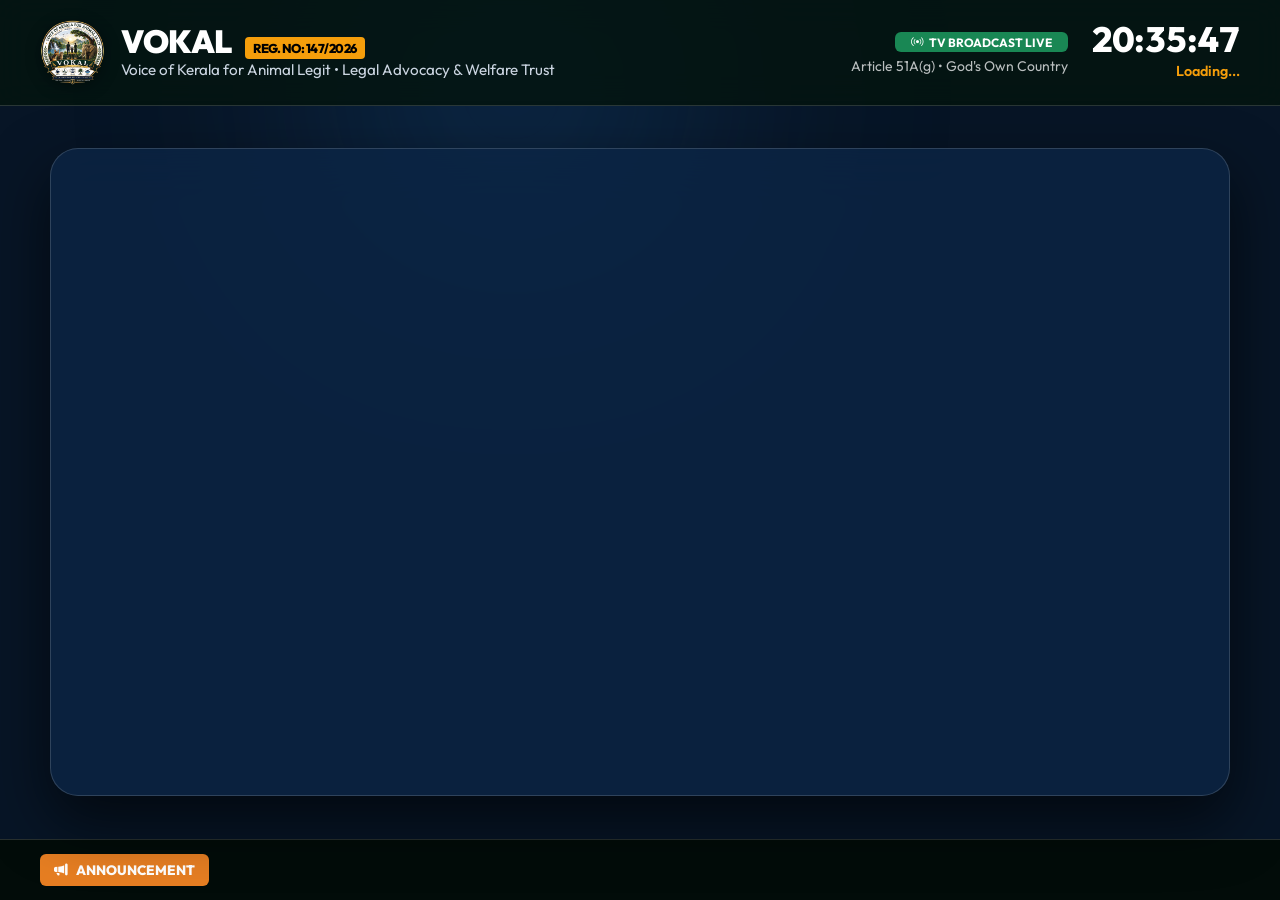
<file: tv.html>
<!DOCTYPE html>
<html lang="en">
<head>
  <meta charset="UTF-8">
  <meta name="viewport" content="width=device-width, initial-scale=1.0">
  <title>VOKAL TV Display | Live Animal Welfare Signage • Reg. No: 147/2026</title>
  <meta http-equiv="Cache-Control" content="no-cache, no-store, must-revalidate">
  <meta http-equiv="Pragma" content="no-cache">
  <meta http-equiv="Expires" content="0">
  
  <!-- Google Fonts: Outfit -->
  <link rel="preconnect" href="https://fonts.googleapis.com">
  <link rel="preconnect" href="https://fonts.gstatic.com" crossorigin>
  <link href="https://fonts.googleapis.com/css2?family=Outfit:wght@300;400;500;600;700;800;900&family=Playfair+Display:ital,wght@0,600;1,400;1,600&display=swap" rel="stylesheet">
  
  <!-- Bootstrap 5.3 CSS & Icons -->
  <link href="https://cdn.jsdelivr.net/npm/bootstrap@5.3.3/dist/css/bootstrap.min.css" rel="stylesheet">
  <link rel="stylesheet" href="https://cdn.jsdelivr.net/npm/bootstrap-icons@1.11.3/font/bootstrap-icons.min.css">

  <style>
    :root {
      --tv-bg: #071526;
      --tv-primary: #19528d;
      --tv-accent: #e67e22;
      --tv-gold: #f59e0b;
      --tv-dark: #0b2545;
      --tv-card-bg: rgba(11, 37, 69, 0.82);
      --tv-border: rgba(255, 255, 255, 0.15);
    }

    * { box-sizing: border-box; }

    body {
      margin: 0;
      padding: 0;
      background: var(--tv-bg);
      color: #ffffff;
      font-family: 'Outfit', sans-serif;
      overflow: hidden;
      height: 100vh;
      width: 100vw;
      user-select: none;
    }

    /* Ambient background lighting */
    .tv-ambient-glow {
      position: fixed;
      top: -20%;
      left: 10%;
      width: 60vw;
      height: 60vh;
      background: radial-gradient(circle, rgba(25, 82, 141, 0.35) 0%, transparent 70%);
      filter: blur(80px);
      z-index: 0;
      pointer-events: none;
    }

    .tv-container {
      position: relative;
      z-index: 1;
      height: 100vh;
      display: flex;
      flex-direction: column;
      justify-content: space-between;
    }

    /* TOP HEADER */
    .tv-header {
      padding: 20px 40px;
      background: rgba(4, 20, 16, 0.85);
      backdrop-filter: blur(15px);
      border-bottom: 1px solid var(--tv-border);
      display: flex;
      justify-content: space-between;
      align-items: center;
    }

    .tv-brand {
      display: flex;
      align-items: center;
      gap: 16px;
    }

    .tv-emblem {
      width: 65px;
      height: 65px;
      object-fit: contain;
      filter: drop-shadow(0 4px 8px rgba(0, 0, 0, 0.4));
    }

    .tv-title {
      font-size: 2rem;
      font-weight: 900;
      letter-spacing: -0.5px;
      color: #ffffff;
      margin: 0;
      line-height: 1.1;
    }

    .tv-subtitle {
      font-size: 0.95rem;
      color: #cbd5e1;
      margin: 0;
    }

    .tv-reg-badge {
      background: var(--tv-gold);
      color: #000;
      font-weight: 800;
      font-size: 0.8rem;
      padding: 3px 8px;
      border-radius: 4px;
      margin-left: 8px;
    }

    .tv-clock-box {
      text-align: right;
    }

    .tv-time {
      font-size: 2.2rem;
      font-weight: 800;
      color: #ffffff;
      font-variant-numeric: tabular-nums;
      line-height: 1;
    }

    .tv-date {
      font-size: 0.9rem;
      color: var(--tv-gold);
      font-weight: 600;
      margin-top: 4px;
    }

    /* MAIN SLIDE AREA */
    .tv-main {
      flex: 1;
      display: flex;
      align-items: center;
      justify-content: center;
      padding: 30px 50px;
      position: relative;
    }

    .tv-slide-card {
      width: 100%;
      max-width: 1550px;
      height: 72vh;
      background: var(--tv-card-bg);
      backdrop-filter: blur(25px);
      border: 1px solid var(--tv-border);
      border-radius: 28px;
      overflow: hidden;
      box-shadow: 0 25px 60px rgba(0, 0, 0, 0.6);
      display: grid;
      grid-template-columns: 55% 45%;
      animation: slideIn 0.8s cubic-bezier(0.16, 1, 0.3, 1) forwards;
    }

    @keyframes slideIn {
      from {
        opacity: 0;
        transform: scale(0.97) translateY(15px);
      }
      to {
        opacity: 1;
        transform: scale(1) translateY(0);
      }
    }

    .tv-slide-media-wrap {
      position: relative;
      height: 100%;
      background: #000;
      overflow: hidden;
    }

    .tv-slide-media-wrap img {
      width: 100%;
      height: 100%;
      object-fit: cover;
      transition: transform 12s linear;
    }

    .tv-slide-card:hover .tv-slide-media-wrap img {
      transform: scale(1.05);
    }

    .tv-slide-tag {
      position: absolute;
      top: 24px;
      left: 24px;
      background: rgba(4, 20, 16, 0.85);
      backdrop-filter: blur(10px);
      border: 1px solid rgba(255, 255, 255, 0.2);
      color: #fff;
      font-size: 0.88rem;
      font-weight: 700;
      padding: 8px 18px;
      border-radius: 50px;
      display: flex;
      align-items: center;
      gap: 8px;
    }

    .tv-slide-content {
      padding: 50px 60px;
      display: flex;
      flex-direction: column;
      justify-content: center;
    }

    .tv-slide-heading {
      font-size: 2.5rem;
      font-weight: 800;
      line-height: 1.2;
      color: #ffffff;
      margin-bottom: 16px;
    }

    .tv-slide-subheading {
      font-size: 1.25rem;
      font-weight: 600;
      color: var(--tv-accent);
      margin-bottom: 24px;
    }

    .tv-slide-body {
      font-size: 1.3rem;
      line-height: 1.6;
      color: #e2e8f0;
      margin-bottom: 30px;
    }

    .tv-slide-quote {
      font-family: 'Playfair Display', serif;
      font-style: italic;
      font-size: 1.45rem;
      line-height: 1.6;
      border-left: 5px solid var(--tv-gold);
      padding-left: 24px;
      color: #f8fafc;
      margin-bottom: 25px;
    }

    .tv-stats-grid {
      display: grid;
      grid-template-columns: 1fr 1fr;
      gap: 20px;
      margin-top: 15px;
    }

    .tv-stat-box {
      background: rgba(255, 255, 255, 0.06);
      border: 1px solid rgba(255, 255, 255, 0.1);
      border-radius: 16px;
      padding: 20px;
      text-align: center;
    }

    .tv-stat-box h2 {
      font-size: 2.8rem;
      font-weight: 900;
      color: var(--tv-gold);
      margin: 0;
      line-height: 1;
    }

    .tv-stat-box p {
      font-size: 0.95rem;
      color: #cbd5e1;
      margin: 8px 0 0;
      font-weight: 600;
      text-transform: uppercase;
    }

    /* BOTTOM TICKER */
    .tv-footer {
      background: #020c09;
      border-top: 1px solid var(--tv-border);
      padding: 14px 40px;
      display: flex;
      align-items: center;
      gap: 24px;
    }

    .tv-ticker-badge {
      background: var(--tv-accent);
      color: #fff;
      font-weight: 800;
      font-size: 0.85rem;
      padding: 6px 14px;
      border-radius: 6px;
      white-space: nowrap;
      display: flex;
      align-items: center;
      gap: 8px;
    }

    .tv-ticker-wrap {
      flex: 1;
      overflow: hidden;
      white-space: nowrap;
    }

    .tv-ticker-content {
      display: inline-block;
      padding-left: 100%;
      animation: ticker 40s linear infinite;
      font-size: 1.05rem;
      color: #f1f5f9;
      font-weight: 500;
    }

    @keyframes ticker {
      0% { transform: translate3d(0, 0, 0); }
      100% { transform: translate3d(-100%, 0, 0); }
    }

    /* SLIDE PROGRESS BAR */
    .tv-slide-timer-bar {
      position: absolute;
      bottom: 0;
      left: 0;
      height: 5px;
      background: var(--tv-gold);
      width: 0%;
      transition: width 10s linear;
      z-index: 10;
    }

    .tv-slide-timer-bar.running {
      width: 100%;
    }

    /* FLOATING CONTROLS (AUTO HIDES) */
    .tv-controls {
      position: fixed;
      bottom: 75px;
      right: 40px;
      background: rgba(4, 20, 16, 0.9);
      backdrop-filter: blur(15px);
      border: 1px solid var(--tv-border);
      border-radius: 50px;
      padding: 8px 18px;
      display: flex;
      align-items: center;
      gap: 12px;
      z-index: 100;
      opacity: 0;
      transform: translateY(10px);
      transition: all 0.4s ease;
    }

    body:hover .tv-controls,
    .tv-controls:hover,
    .tv-controls.active {
      opacity: 1;
      transform: translateY(0);
    }

    .tv-btn {
      background: rgba(255, 255, 255, 0.1);
      border: 1px solid rgba(255, 255, 255, 0.2);
      color: #fff;
      border-radius: 50%;
      width: 40px;
      height: 40px;
      display: flex;
      align-items: center;
      justify-content: center;
      cursor: pointer;
      font-size: 1.1rem;
      transition: all 0.2s;
    }

    .tv-btn:hover {
      background: var(--tv-primary);
      color: #fff;
      border-color: var(--tv-primary);
      transform: scale(1.1);
    }
  </style>
</head>
<body>

  <div class="tv-ambient-glow"></div>

  <div class="tv-container">
    <!-- TOP HEADER -->
    <header class="tv-header">
      <div class="tv-brand">
        <img src="assets/vokal_emblem_clean.png?v=3.5" alt="VOKAL" class="tv-emblem">
        <div>
          <h1 class="tv-title">
            VOKAL <span class="tv-reg-badge">REG. NO: 147/2026</span>
          </h1>
          <p class="tv-subtitle">Voice of Kerala for Animal Legit • Legal Advocacy & Welfare Trust</p>
        </div>
      </div>

      <div class="d-flex align-items-center gap-4">
        <div class="d-none d-md-block text-end">
          <span class="badge bg-success py-1 px-3 mb-1"><i class="bi bi-broadcast me-1"></i> TV BROADCAST LIVE</span>
          <div class="small text-light opacity-75">Article 51A(g) • God's Own Country</div>
        </div>
        <div class="tv-clock-box">
          <div class="tv-time" id="tvTime">00:00:00</div>
          <div class="tv-date" id="tvDate">Loading...</div>
        </div>
      </div>
    </header>

    <!-- MAIN SLIDESHOW CARD AREA -->
    <main class="tv-main">
      <div class="tv-slide-card" id="tvSlideCard">
        <!-- Dynamically rendered slide -->
      </div>
      <div class="tv-slide-timer-bar" id="tvTimerBar"></div>
    </main>

    <!-- BOTTOM TICKER -->
    <footer class="tv-footer">
      <div class="tv-ticker-badge">
        <i class="bi bi-megaphone-fill"></i> ANNOUNCEMENT
      </div>
      <div class="tv-ticker-wrap">
        <div class="tv-ticker-content" id="tvTickerText">
          ⚖️ Article 51A(g) of the Indian Constitution makes it the fundamental duty of every citizen to protect and have compassion for all living creatures. • 📞 Cruelty Reporting & Feeder Protection: voiceofkerala.legit@gmail.com • 🌐 Website: vokal.org.in • 🛡️ High Court Directives strictly prohibit harassment of community animal feeders across all 14 districts of Kerala • 💉 VOKAL Anti-Rabies Vaccination and Humane Animal Birth Control Drives Active Statewide.
        </div>
      </div>
    </footer>
  </div>

  <!-- FLOATING TV CONTROLS -->
  <div class="tv-controls" id="tvControls">
    <button class="tv-btn" id="tvPrevBtn" title="Previous Slide"><i class="bi bi-chevron-left"></i></button>
    <button class="tv-btn" id="tvPlayPauseBtn" title="Pause / Resume"><i class="bi bi-pause-fill" id="tvPlayPauseIcon"></i></button>
    <button class="tv-btn" id="tvNextBtn" title="Next Slide"><i class="bi bi-chevron-right"></i></button>
    <span class="small fw-bold text-warning" id="tvSlideCounter">1 / 8</span>
    <button class="tv-btn" id="tvFullscreenBtn" title="Toggle Fullscreen (F11)"><i class="bi bi-arrows-fullscreen"></i></button>
    <a href="index.html" class="tv-btn" title="Back to Main Website"><i class="bi bi-box-arrow-up-right"></i></a>
  </div>

  <!-- VOKAL Core Data -->
  <script src="js/data.js?v=3.5"></script>
  <script src="js/storage.js?v=8.3"></script>

  <script>
    // TV DISPLAY SIGNAGE SCRIPT
    let tvSlides = [];
    let currentSlideIndex = 0;
    let slideTimer = null;
    let slideDuration = 10000; // 10 seconds per slide
    let isPaused = false;

    // 1. Clock Display (Top Bar)
    function startTVClock() {
      function updateClock() {
        const now = new Date();
        const el = document.getElementById("tvTime");
        if (el) {
          el.textContent = now.toLocaleTimeString('en-IN', { hour12: false });
        }
      }
      updateClock();
      setInterval(updateClock, 1000);
    }

    // 2. Build Slides Playlist (from server API or local storage/data.js fallback)
    async function loadTVSlides() {
      startTVClock();

      try {
        const res = await fetch('api/tv.php');
        if (res.ok) {
          const json = await res.json();
          if (json.success && json.slides && json.slides.length > 0) {
            tvSlides = json.slides.map(s => ({
              type: s.slide_type,
              tag: s.slide_type === 'stat' ? 'Impact Numbers' : (s.slide_type === 'quote' ? 'Spiritual Masters' : 'Ground Interventions'),
              title: s.title,
              subtitle: s.subtitle,
              media: s.media_url,
              body: s.caption,
              isQuote: s.slide_type === 'quote',
              duration: (s.duration_seconds || 10) * 1000
            }));
          }
        }
      } catch (err) {
        console.log("Operating in offline/standalone TV mode:", err.message);
      }

      renderSlide(currentSlideIndex);
      startSlideLoop();
    }

    function buildDefaultTVSlides() {
      const masters = VOKAL_DEFAULT_DATA.spiritualMasters;
      const events = window.vokalStorage ? window.vokalStorage.getEvents() : VOKAL_DEFAULT_DATA.events;

      tvSlides = [
        // Slide 1: High-Impact Numbers
        {
          type: 'stat',
          tag: 'Official Registry & Impact',
          title: 'Giving Voice to the Voiceless Across God\'s Own Country',
          subtitle: 'VOKAL • Reg. No: 147/2026',
          media: 'assets/vokal_emblem_clean.png?v=3.5',
          body: 'A dedicated legal animal welfare trust enforcing Article 51A(g) of the Constitution of India. Scientific Animal Birth Control (ABC), anti-rabies vaccination, and legal feeder protection throughout Kerala.',
          isStat: true,
          duration: 12000
        },
        // Slide 2: Mata Amritanandamayi (Amma)
        {
          type: 'quote',
          tag: 'Spiritual Masters • Universal Love',
          title: masters[0].name,
          subtitle: masters[0].tradition,
          media: masters[0].image,
          quote: masters[0].quote,
          body: masters[0].teaching,
          isQuote: true,
          duration: 12000
        },
        // Slide 3: Gautama Buddha
        {
          type: 'quote',
          tag: 'Spiritual Masters • Boundless Karuna',
          title: masters[1].name,
          subtitle: masters[1].tradition,
          media: masters[1].image,
          quote: masters[1].quote,
          body: masters[1].teaching,
          isQuote: true,
          duration: 12000
        },
        // Slide 4: Jesus Christ
        {
          type: 'quote',
          tag: 'Spiritual Masters • The Good Shepherd',
          title: masters[2].name,
          subtitle: masters[2].tradition,
          media: masters[2].image,
          quote: masters[2].quote,
          body: masters[2].teaching,
          isQuote: true,
          duration: 12000
        },
        // Slide 5: Prophet Muhammad
        {
          type: 'quote',
          tag: 'Spiritual Masters • Universal Mercy',
          title: masters[3].name,
          subtitle: masters[3].tradition,
          media: masters[3].image,
          quote: masters[3].quote,
          body: masters[3].teaching,
          isQuote: true,
          duration: 12000
        }
      ];

      // Append top rescue event photos
      events.slice(0, 5).forEach(evt => {
        tvSlides.push({
          type: 'photo',
          tag: 'Rescue & Care • ' + evt.category,
          title: evt.title,
          subtitle: evt.location + ' • ' + evt.date,
          media: evt.image,
          body: evt.description,
          duration: 10000
        });
      });
    }

    // 3. Render Slide to Screen
    function renderSlide(index) {
      if (tvSlides.length === 0) return;
      currentSlideIndex = (index + tvSlides.length) % tvSlides.length;
      const slide = tvSlides[currentSlideIndex];
      const card = document.getElementById("tvSlideCard");

      // Update slide counter
      document.getElementById("tvSlideCounter").textContent = `${currentSlideIndex + 1} / ${tvSlides.length}`;

      let contentHtml = `
        <div class="tv-slide-media-wrap">
          <img src="${slide.media}" alt="${slide.title}">
          <div class="tv-slide-tag">
            <i class="bi bi-star-fill text-warning"></i>
            <span>${slide.tag || 'VOKAL TV'}</span>
          </div>
        </div>
        <div class="tv-slide-content">
          <div class="tv-slide-subheading">${slide.subtitle || 'Voice of Kerala for Animal Legit'}</div>
          <h2 class="tv-slide-heading">${slide.title}</h2>
      `;

      if (slide.isStat) {
        contentHtml += `
          <p class="tv-slide-body">${slide.body}</p>
          <div class="tv-stats-grid">
            <div class="tv-stat-box">
              <h2>4,850+</h2>
              <p>Rescues Made</p>
            </div>
            <div class="tv-stat-box">
              <h2>14,200+</h2>
              <p>Vaccinations</p>
            </div>
            <div class="tv-stat-box">
              <h2>128</h2>
              <p>Legal Petitions</p>
            </div>
            <div class="tv-stat-box">
              <h2>14 / 14</h2>
              <p>Kerala Districts</p>
            </div>
          </div>
        `;
      } else if (slide.isQuote) {
        contentHtml += `
          <div class="tv-slide-quote">“${slide.quote}”</div>
          <div class="small text-secondary mt-2">${slide.body}</div>
        `;
      } else {
        contentHtml += `
          <p class="tv-slide-body">${slide.body}</p>
          <div class="d-flex align-items-center gap-3 mt-3">
            <span class="badge bg-warning text-dark py-2 px-3 fw-bold">
              <i class="bi bi-geo-alt-fill me-1"></i> Kerala Field Operation
            </span>
            <span class="text-light opacity-75 small">vokal.org.in</span>
          </div>
        `;
      }

      contentHtml += `</div>`;

      // Trigger re-animation
      card.style.animation = 'none';
      card.offsetHeight; // reflow
      card.innerHTML = contentHtml;
      card.style.animation = 'slideIn 0.8s cubic-bezier(0.16, 1, 0.3, 1) forwards';

      // Reset timer bar
      restartTimerBar(slide.duration || slideDuration);
    }

    // 4. Timer Bar & Auto-Loop
    function restartTimerBar(duration) {
      const bar = document.getElementById("tvTimerBar");
      bar.style.transition = 'none';
      bar.style.width = '0%';
      bar.offsetHeight; // reflow
      if (!isPaused) {
        bar.style.transition = `width ${duration / 1000}s linear`;
        bar.style.width = '100%';
      }
    }

    function startSlideLoop() {
      clearTimeout(slideTimer);
      if (isPaused) return;

      const duration = (tvSlides[currentSlideIndex] && tvSlides[currentSlideIndex].duration) ? tvSlides[currentSlideIndex].duration : slideDuration;
      slideTimer = setTimeout(() => {
        renderSlide(currentSlideIndex + 1);
        startSlideLoop();
      }, duration);
    }

    // 5. Controls Handlers
    document.getElementById("tvPrevBtn").addEventListener("click", () => {
      renderSlide(currentSlideIndex - 1);
      if (!isPaused) startSlideLoop();
    });

    document.getElementById("tvNextBtn").addEventListener("click", () => {
      renderSlide(currentSlideIndex + 1);
      if (!isPaused) startSlideLoop();
    });

    document.getElementById("tvPlayPauseBtn").addEventListener("click", () => {
      isPaused = !isPaused;
      const icon = document.getElementById("tvPlayPauseIcon");
      if (isPaused) {
        clearTimeout(slideTimer);
        icon.className = "bi bi-play-fill";
        document.getElementById("tvTimerBar").style.width = '0%';
      } else {
        icon.className = "bi bi-pause-fill";
        startSlideLoop();
        restartTimerBar(slideDuration);
      }
    });

    document.getElementById("tvFullscreenBtn").addEventListener("click", () => {
      if (!document.fullscreenElement) {
        document.documentElement.requestFullscreen().catch(err => {
          console.warn("Fullscreen request error:", err);
        });
      } else {
        if (document.exitFullscreen) {
          document.exitFullscreen();
        }
      }
    });

    // Keyboard shortcuts for Smart TV remotes
    window.addEventListener("keydown", (e) => {
      if (e.key === "ArrowRight" || e.key === "PageDown") {
        renderSlide(currentSlideIndex + 1);
        if (!isPaused) startSlideLoop();
      } else if (e.key === "ArrowLeft" || e.key === "PageUp") {
        renderSlide(currentSlideIndex - 1);
        if (!isPaused) startSlideLoop();
      } else if (e.key === " " || e.key === "MediaPlayPause") {
        document.getElementById("tvPlayPauseBtn").click();
      } else if (e.key === "f" || e.key === "F11") {
        document.getElementById("tvFullscreenBtn").click();
      }
    });

    // Periodically re-sync with server every 2 minutes
    setInterval(async () => {
      try {
        const res = await fetch('api/tv.php');
        if (res.ok) {
          const json = await res.json();
          if (json.success && json.slides && json.slides.length > 0) {
            console.log("TV Signage playlist refreshed from server:", json.slides.length);
          }
        }
      } catch (e) {}
    }, 120000);

    // Initial load
    document.addEventListener("DOMContentLoaded", loadTVSlides);
  </script>
</body>
</html>
</file>
